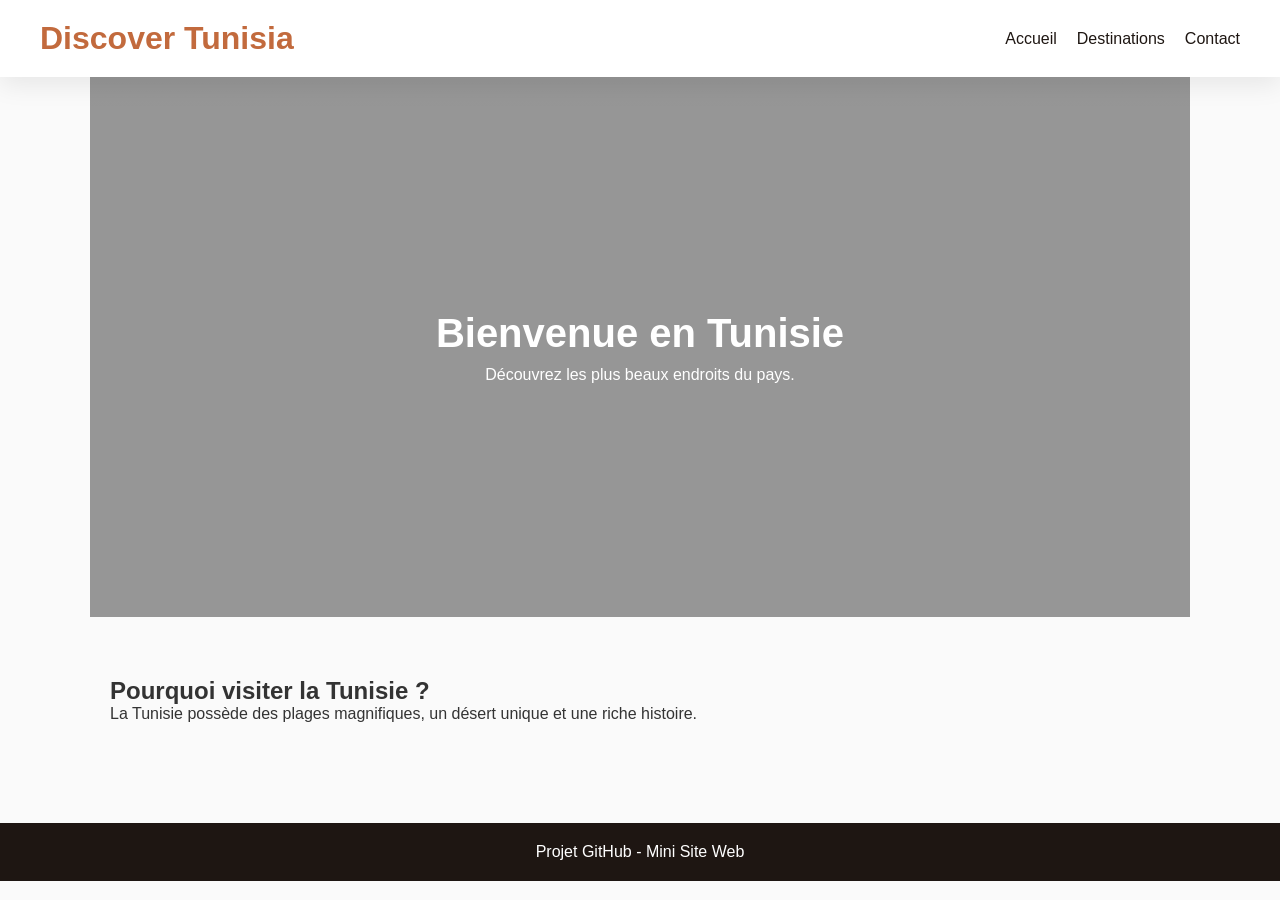
<file: index.html>
<!DOCTYPE html>
<html lang="fr">
<head>
    <meta charset="UTF-8">
    <title>Discover Tunisia</title>
    <link rel="stylesheet" href="./style.css">

</head>
<body>

<header>
    <h1>Discover Tunisia</h1>
    <nav>
        <ul>
            <li><a href="index.html">Accueil</a></li>
            <li><a href="destination.html">Destinations</a></li>
            <li><a href="contact.html">Contact</a></li>
        </ul>
    </nav>
</header>

<section class="hero">
    <h2>Bienvenue en Tunisie</h2>
    <p>Découvrez les plus beaux endroits du pays.</p>
</section>

<section>
    <h2>Pourquoi visiter la Tunisie ?</h2>
    <p>La Tunisie possède des plages magnifiques, un désert unique et une riche histoire.</p>
</section>

<footer>
    <p>Projet GitHub - Mini Site Web</p>
</footer>

<script src="script.js"></script>
</body>
</html>
</file>
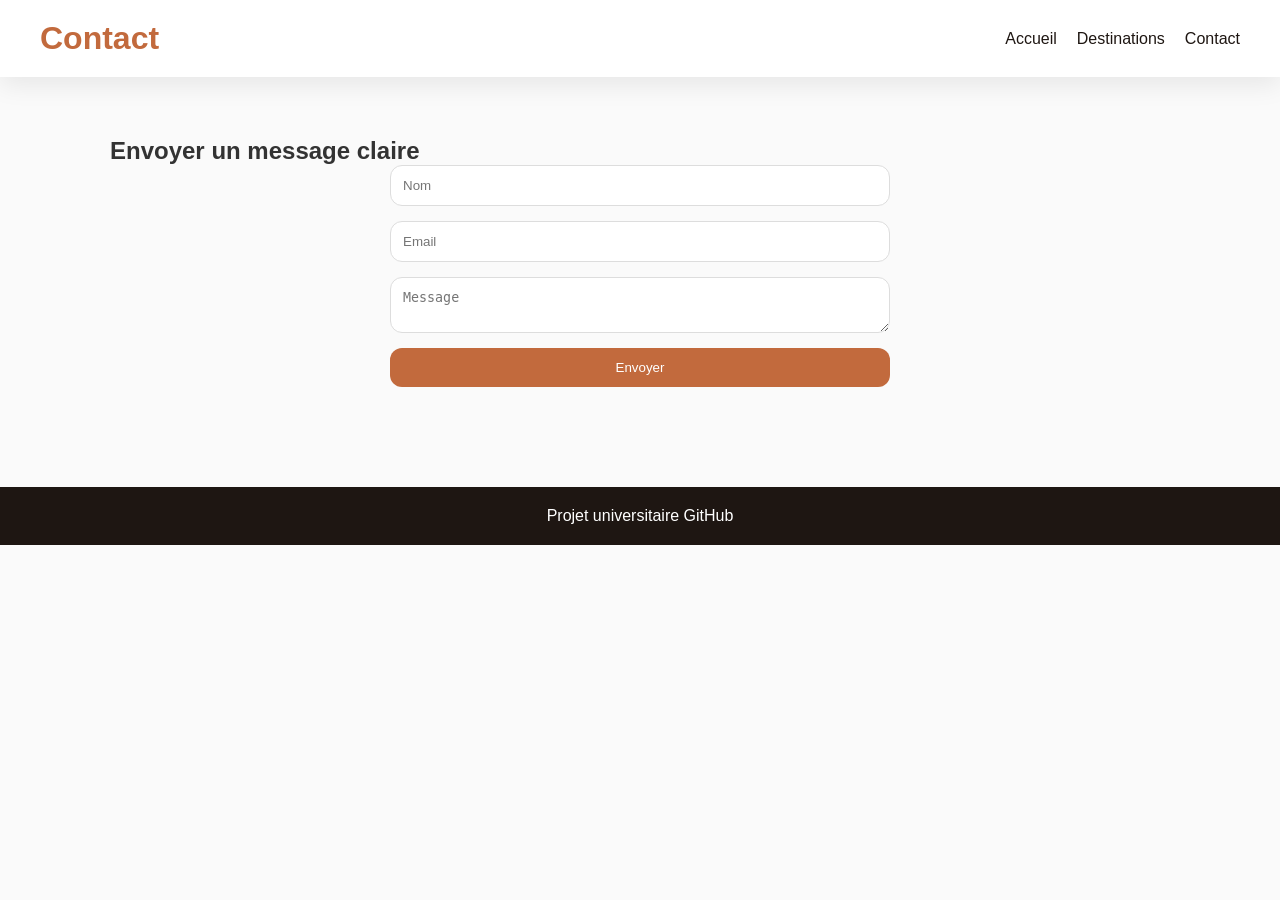
<file: contact.html>
<!DOCTYPE html>
<html lang="fr">
<head>
    <meta charset="UTF-8">
    <title>Contact</title>
    <link rel="stylesheet" href="style.css">
</head>
<body>

<header>
    <h1>Contact</h1>
    <nav>
        <ul>
            <li><a href="index.html">Accueil</a></li>
            <li><a href="destination.html">Destinations</a></li>
            <li><a href="contact.html">Contact</a></li>
        </ul>
    </nav>
</header>

<section>
    <h2>Envoyer un message claire</h2>

    <form id="contactForm">
        <input type="text" placeholder="Nom" required>
        <input type="email" placeholder="Email" required>
        
        <textarea placeholder="Message"></textarea>
        <button type="submit">Envoyer</button>
    </form>
</section>

<footer>
    <p>Projet universitaire GitHub</p>
</footer>

<script src="script.js"></script>
</body>
</html>
</file>
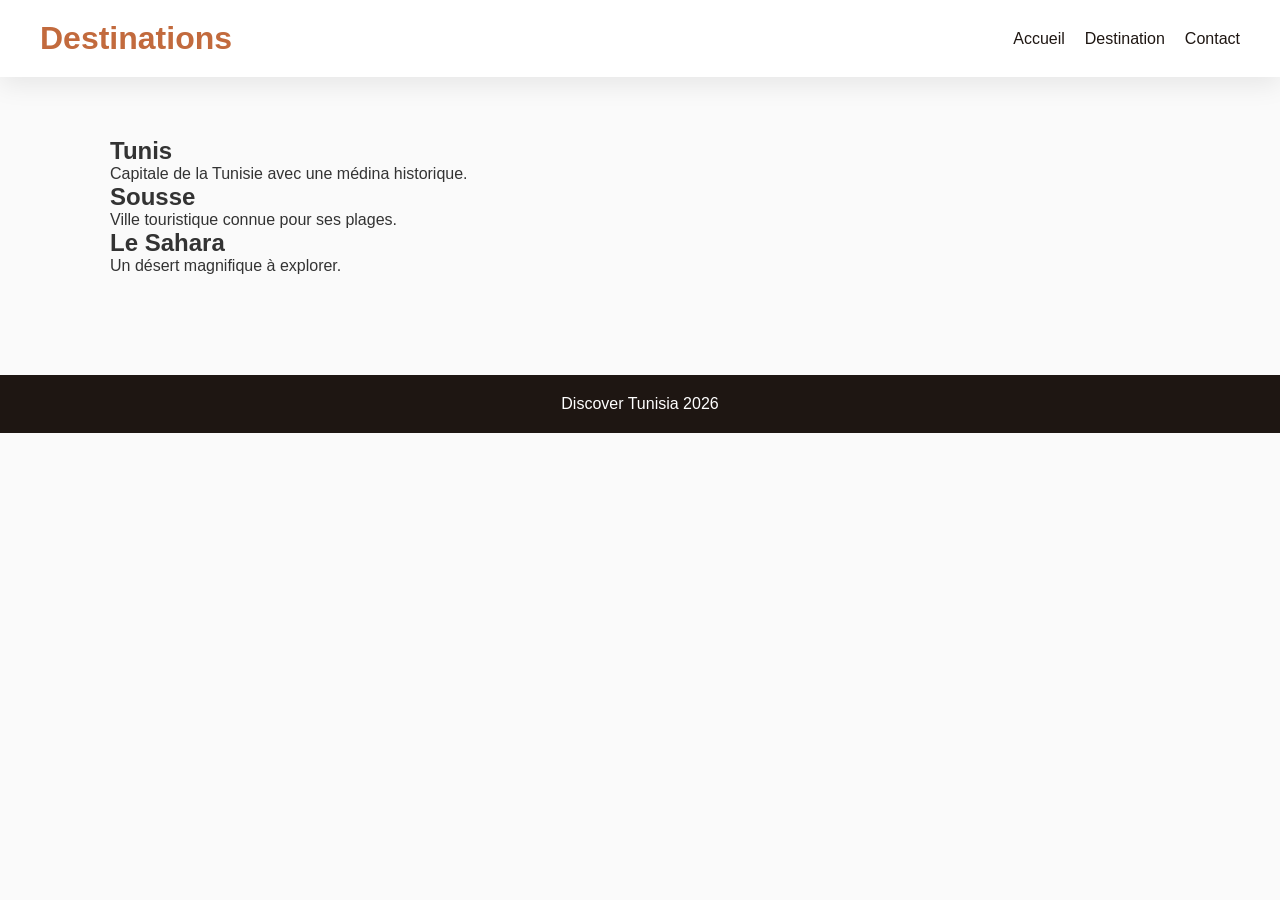
<file: destination.html>
<!DOCTYPE html>
<html lang="fr">
<head>
    <meta charset="UTF-8">
    <title>Destinations</title>
    <link rel="stylesheet" href="style.css">
</head>
<body>

<header>
    <h1>Destinations</h1>
    <nav>
        <ul>
            <li><a href="index.html">Accueil</a></li>
            <li><a href="destinations.html">Destination</a></li>
            <li><a href="contact.html">Contact</a></li>
        </ul>
    </nav>
</header>

<section>
    <h2>Tunis</h2>
    <p>Capitale de la Tunisie avec une médina historique.</p>

    <h2>Sousse</h2>
    <p>Ville touristique connue pour ses plages.</p>

    <h2>Le Sahara</h2>
    <p>Un désert magnifique à explorer.</p>
</section>

<footer>
    <p>Discover Tunisia 2026</p>
</footer>

</body>
</html>
</file>
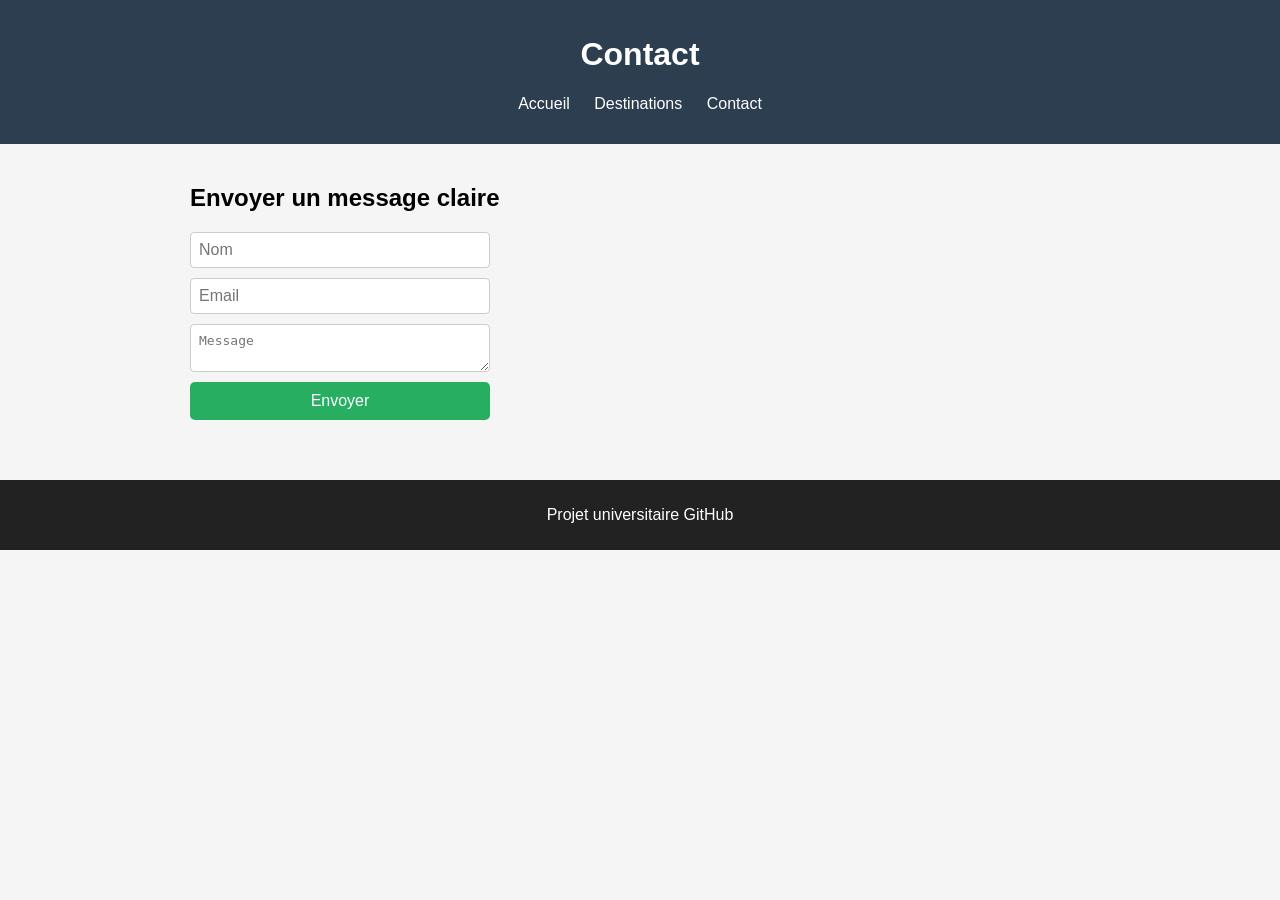
<file: discover-tunisia-main/contact.html>
<!DOCTYPE html>
<html lang="fr">
<head>
    <meta charset="UTF-8">
    <title>Contact</title>
    <link rel="stylesheet" href="style.css">
</head>
<body>

<header>
    <h1>Contact</h1>
    <nav>
        <ul>
            <li><a href="index.html">Accueil</a></li>
            <li><a href="destination.html">Destinations</a></li>
            <li><a href="contact.html">Contact</a></li>
        </ul>
    </nav>
</header>

<section>
    <h2>Envoyer un message claire</h2>

    <form id="contactForm">
        <input type="text" placeholder="Nom" required>
        <input type="email" placeholder="Email" required>
        
        <textarea placeholder="Message"></textarea>
        <button type="submit">Envoyer</button>
    </form>
</section>

<footer>
    <p>Projet universitaire GitHub</p>
</footer>

<script src="script.js"></script>
</body>
</html>
</file>
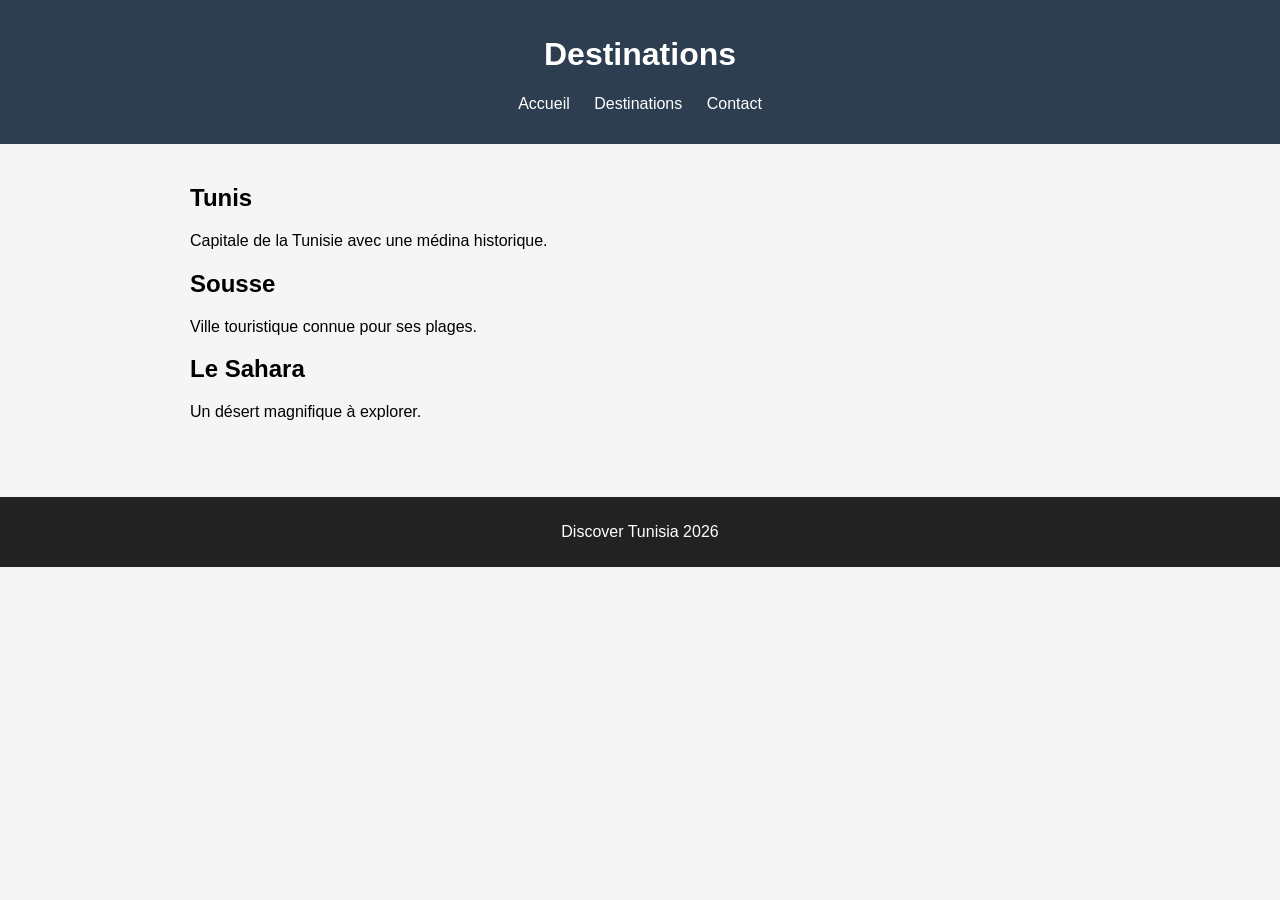
<file: discover-tunisia-main/destination.html>
<!DOCTYPE html>
<html lang="fr">
<head>
    <meta charset="UTF-8">
    <title>Destinations</title>
    <link rel="stylesheet" href="style.css">
</head>
<body>

<header>
    <h1>Destinations</h1>
    <nav>
        <ul>
            <li><a href="index.html">Accueil</a></li>
            <li><a href="destinations.html">Destinations</a></li>
            <li><a href="contact.html">Contact</a></li>
        </ul>
    </nav>
</header>

<section>
    <h2>Tunis</h2>
    <p>Capitale de la Tunisie avec une médina historique.</p>

    <h2>Sousse</h2>
    <p>Ville touristique connue pour ses plages.</p>

    <h2>Le Sahara</h2>
    <p>Un désert magnifique à explorer.</p>
</section>

<footer>
    <p>Discover Tunisia 2026</p>
</footer>

</body>
</html>
</file>
<file: style.css>
/* ===== VARIABLES ===== */
:root {
    --primary: #c26a3d;
    --secondary: #f4e8d8;
    --dark: #1e1612;
    --text: #333;
    --white: #ffffff;
    --radius: 12px;
    --shadow: 0 8px 24px rgba(0,0,0,0.08);
}

/* ===== RESET ===== */
* {
    margin: 0;
    padding: 0;
    box-sizing: border-box;
}

/* ===== BODY ===== */
body {
    font-family: Arial, sans-serif;
    background: #fafafa;
    color: var(--text);
}

/* ===== HEADER ===== */
header {
    background: var(--white);
    padding: 20px 40px;
    box-shadow: var(--shadow);
    display: flex;
    justify-content: space-between;
    align-items: center;
}

header h1 {
    color: var(--primary);
}

nav ul {
    display: flex;
    list-style: none;
    gap: 20px;
}

nav a {
    text-decoration: none;
    color: var(--dark);
    font-weight: 500;
}

nav a:hover {
    color: var(--primary);
}

/* ===== HERO ===== */
.hero {
    height: 60vh;
    background: linear-gradient(rgba(0,0,0,0.4), rgba(0,0,0,0.4)),
    url("https://images.unsplash.com/photo-1548786811-dd6e453ccca7");
    background-size: cover;
    background-position: center;
    display: flex;
    align-items: center;
    justify-content: center;
    flex-direction: column;
    text-align: center;
    color: white;
}

.hero h2 {
    font-size: 40px;
    margin-bottom: 10px;
}

/* ===== SECTIONS ===== */
section {
    padding: 60px 20px;
    max-width: 1100px;
    margin: auto;
}

/* ===== DESTINATIONS ===== */
.destinations-grid {
    display: grid;
    grid-template-columns: repeat(auto-fit, minmax(280px, 1fr));
    gap: 30px;
}

.destination-card {
    background: white;
    border-radius: var(--radius);
    box-shadow: var(--shadow);
    overflow: hidden;
    transition: 0.3s;
}

.destination-card:hover {
    transform: translateY(-5px);
}

.destination-img {
    font-size: 50px;
    background: var(--secondary);
    text-align: center;
    padding: 30px;
}

.destination-body {
    padding: 20px;
}

.destination-body h3 {
    margin-bottom: 5px;
}

.destination-tag {
    color: var(--primary);
    font-size: 14px;
    margin-bottom: 10px;
}

/* ===== CONTACT ===== */
form {
    max-width: 500px;
    margin: auto;
    display: flex;
    flex-direction: column;
    gap: 15px;
}

input, textarea {
    padding: 12px;
    border-radius: var(--radius);
    border: 1px solid #ddd;
}

button {
    padding: 12px;
    border: none;
    background: var(--primary);
    color: white;
    border-radius: var(--radius);
    cursor: pointer;
}

button:hover {
    background: #a5562f;
}

/* ===== FOOTER ===== */
footer {
    text-align: center;
    padding: 20px;
    background: var(--dark);
    color: white;
    margin-top: 40px;
}

/* ===== RESPONSIVE ===== */
@media (max-width: 768px) {
    header {
        flex-direction: column;
        gap: 10px;
    }

    nav ul {
        flex-direction: column;
        align-items: center;
    }

    .hero h2 {
        font-size: 28px;
    }
}
</file>
<file: discover-tunisia-main/style.css>
body {
    font-family: Arial, sans-serif;
    margin: 0;
    background-color: #f5f5f5;
}

header {
    background-color: #2c3e50;
    color: white;
    padding: 15px;
    text-align: center;
}

nav ul {
    list-style: none;
    padding: 0;
}

nav ul li {
    display: inline;
    margin: 10px;
}

nav a {
    color: white;
    text-decoration: none;
    transition: color 0.3s;
}

nav a:hover {
    color: #3498db;
}

.hero {
    background-color: #3498db;
    color: white;
    padding: 40px;
    text-align: center;
}

.hero h2 {
    font-size: 2em;
    margin-bottom: 10px;
}

.hero p {
    font-size: 1.2em;
}

section {
    padding: 20px;
    max-width: 900px;
    margin: auto;
}

form {
    display: flex;
    flex-direction: column;
    width: 300px;
}

input, textarea {
    margin-bottom: 10px;
    padding: 8px;
    border: 1px solid #ccc;
    border-radius: 4px;
    font-size: 1em;
}

input:focus, textarea:focus {
    outline: none;
    border-color: #3498db;
}

button {
    background-color: #27ae60;
    color: white;
    border: none;
    padding: 10px;
    border-radius: 5px;
    cursor: pointer;
    transition: background-color 0.3s;
    font-size: 1em;
}

button:hover {
    background-color: #1e8449;
}

footer {
    background-color: #222;
    color: white;
    text-align: center;
    padding: 10px;
    margin-top: 40px;
}
</file>
